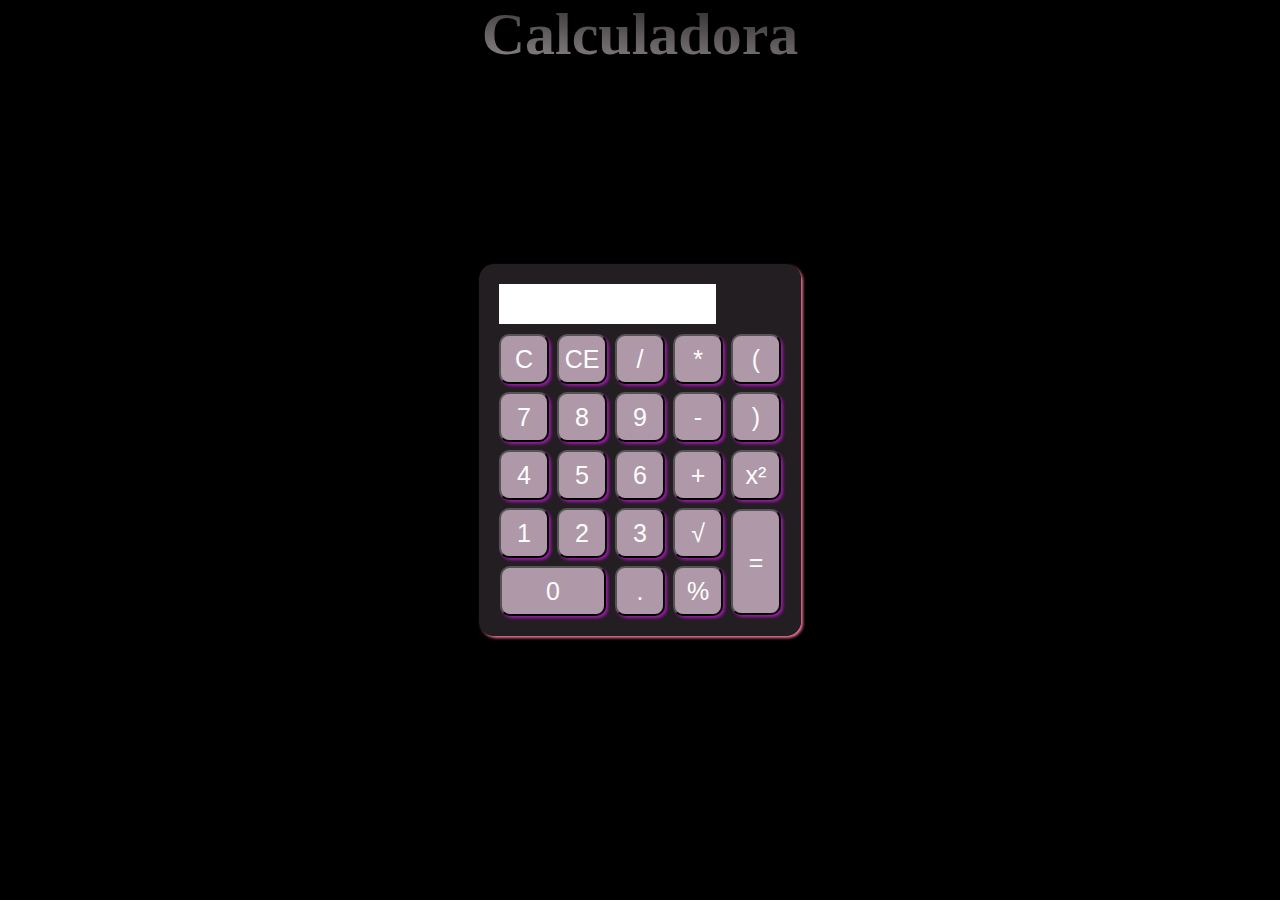
<file: JS/calculadora.html>
<!DOCTYPE html>
<html lang="pt-BR">

<head>
    <meta charset="UTF-8">
    <meta name="viewport" content="width=device-width, initial-scale=1.0">
    <title>Calculadora</title>
    <link rel="stylesheet" href="calculadora.css">
</head>

<body>
    <div class="background">
        <header>
            <h1>Calculadora</h1>
        </header>
        <div class="calculadora">
            <p id="resultado"></p>
            <table>
                <tr>
                    <td> <button class="botao" onclick="clean()">C</td>
                    <td><button class="botao" onclick="back('CE')">CE</td>
                    <td> <button class="botao" onclick="insert('/')">/</button></td>
                    <td> <button class="botao" onclick="insert('*')">*</button></td>
                    <td> <button class="botao" onclick="insert('(')">(</button></td>


                </tr>
                <tr>
                    <td><button class="botao" onclick="insert('7')">7</button></td>
                    <td><button class="botao" onclick="insert('8')">8</button></td>
                    <td><button class="botao" onclick="insert('9')">9</button></td>
                    <td><button class="botao" onclick="insert('-')">-</button></td>
                    <td> <button class="botao" onclick="insert(')')">)</button></td>
                </tr>
                <td><button class="botao" onclick="insert('4')">4</button></td>
                <td><button class="botao" onclick="insert('5')">5</button></td>
                <td><button class="botao" onclick="insert('6')">6</button></td>
                <td><button class="botao" onclick="insert('+')">+</button></td>
                <td><button class="botao" onclick="insert(' X²')"> x²</button></td>


                <tr>
                    <td><button class="botao" onclick="insert('1')">1</button></td>
                    <td><button class="botao" onclick="insert('2')">2</button></td>
                    <td><button class="botao" onclick="insert('3')">3</button></td>
                    <td><button class="botao" onclick="insert('√')">√</button></td>
                    <td rowspan="2"><button class="botao" style="height: 106px;" ; onclick="calcular()">=</button>
                    </td>
                </tr>
                <tr>

                    <td colspan="2"><button class="botao" style="width:106px;" onclick="insert('0')">0</button></td>
                    <td><button class="botao" onclick="insert('.')">.</button></td>
                    <td><button class="botao" onclick="insert('%')">%</button></td>

                </tr>
            </table>
        </div>
        <script src="calculadora.js"></script>
</body>

</html>
</file>
<file: JS/calculadora.css>
* {
    margin: 0;
    padding: 0;
}

body {
    background-color: rgb(0, 0, 0);
}

.background {
    background-color: rgb(0, 0, 0);
    height: 100px;
    color: rgb(255, 255, 255);
    font-family: Arial, Helvetica, sans-serif;
    text-align: center;
}

.calculadora {
    position: absolute;
    background-color: rgba(44, 38, 43, 0.8);
    border-radius: 4px;
    -moz-border-radius: 4px;
    -webkit-border-radius: 10px;
    box-shadow: 1px 1px 2px #904f96;
    -moz-box-shadow: 2px 2px 3px #993e85;
    -webkit-box-shadow: 2px 2px 3px #e6738f;
    top: 50%;
    left: 50%;
    transform: translate(-50%, -50%);
    border-radius: 15px;
    padding: 15px;
}

.botao {
    border-radius: 4px;
    -moz-border-radius: 4px;
    -webkit-border-radius: 10px;
    box-shadow: 1px 1px 2px #be59a0;
    -moz-box-shadow: 2px 2px 3px #ad2497;
    -webkit-box-shadow: 2px 2px 3px #9e18aa;
    width: 50px;
    height: 50px;
    font-size: 25px;
    cursor: pointer;
    margin: 3px;
    background-color: rgb(175, 152, 168);
    color: white;
}

.botao:hover {
    background-color: rgb(216, 194, 194);
}

#resultado {
    width: 207px;
    background-color: white;
    height: 30px;
    margin: 5px;
    font-size: 25px;
    color: black;
    text-align: right;
    padding: 5px;
}

header {
    background-image: linear-gradient(to bottom left, #000000, #b8afb4);
    color: transparent;
    background-clip: text;
    -webkit-background-clip: text;
    font-family: Georgia, 'Times New Roman', Times, serif;
    font-size: 30px;
    text-align: center;
    background-color: rgb(0, 0, 0);
}
</file>
